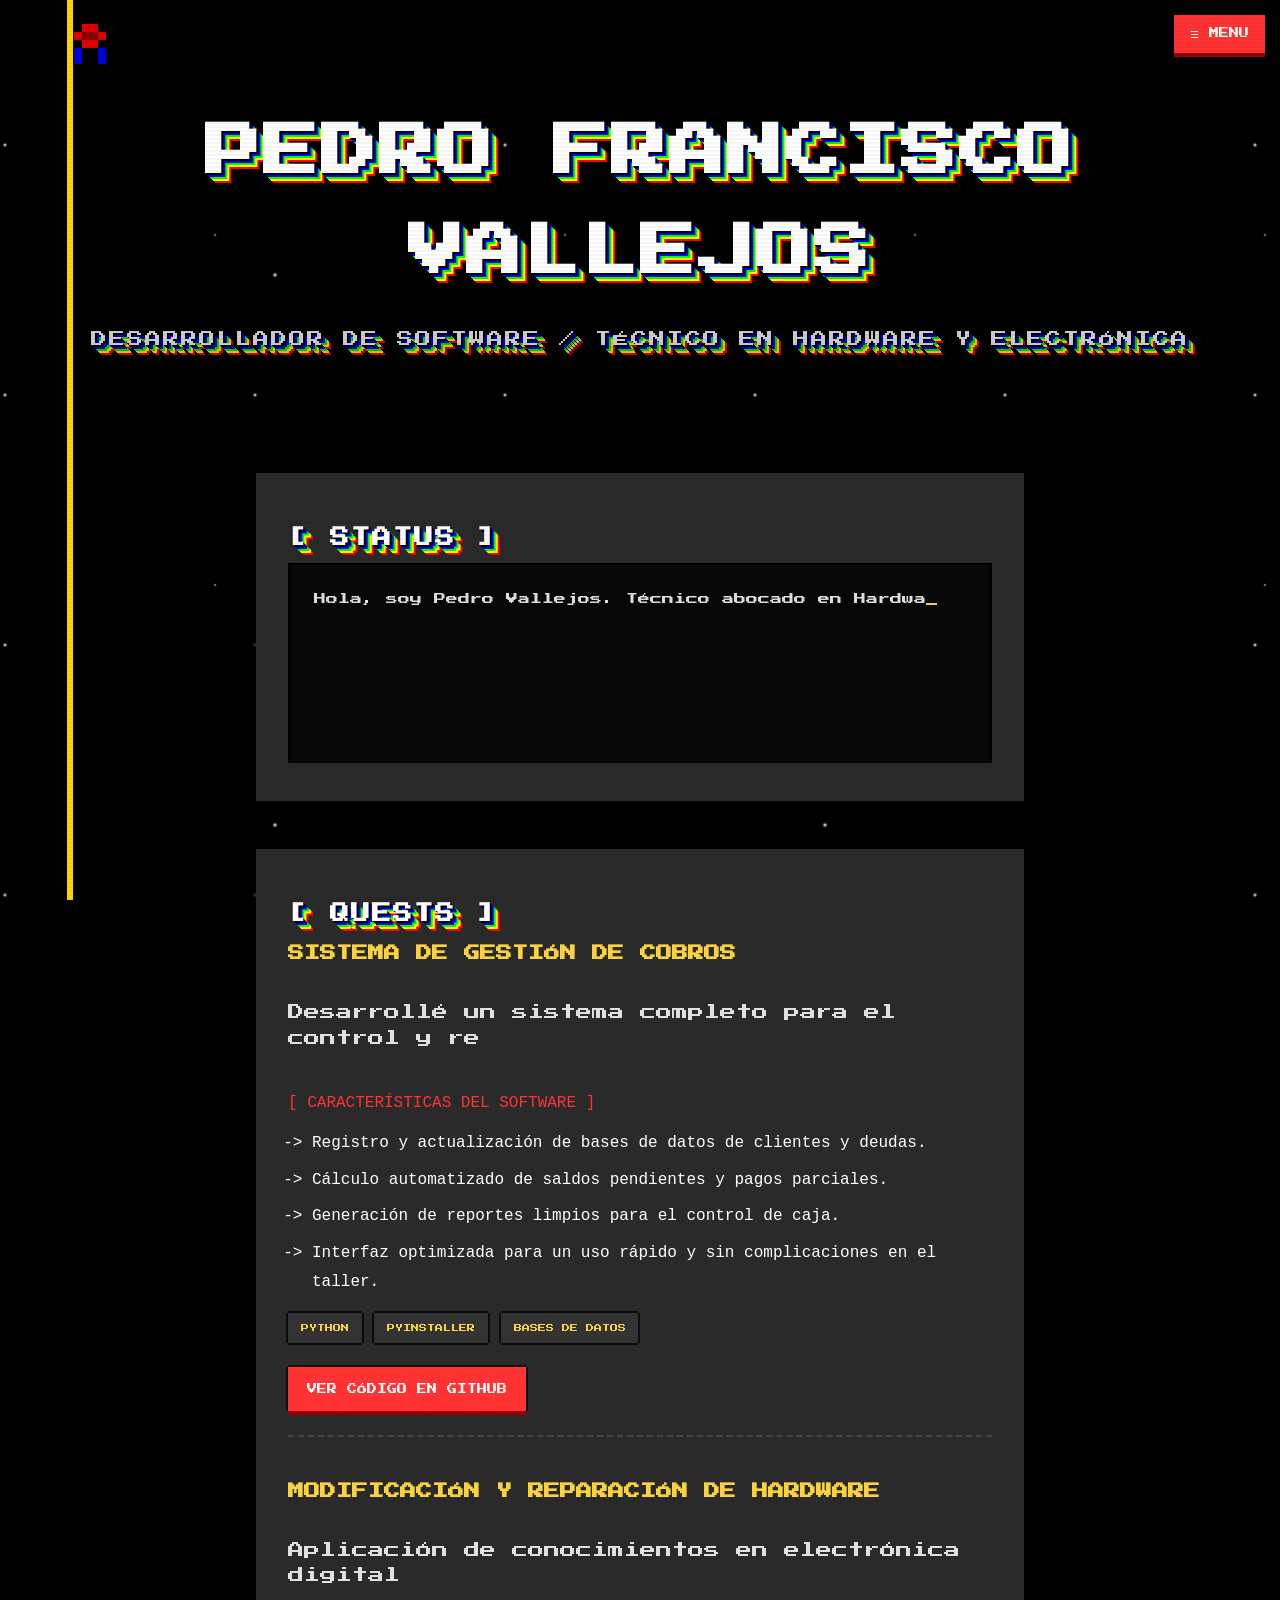
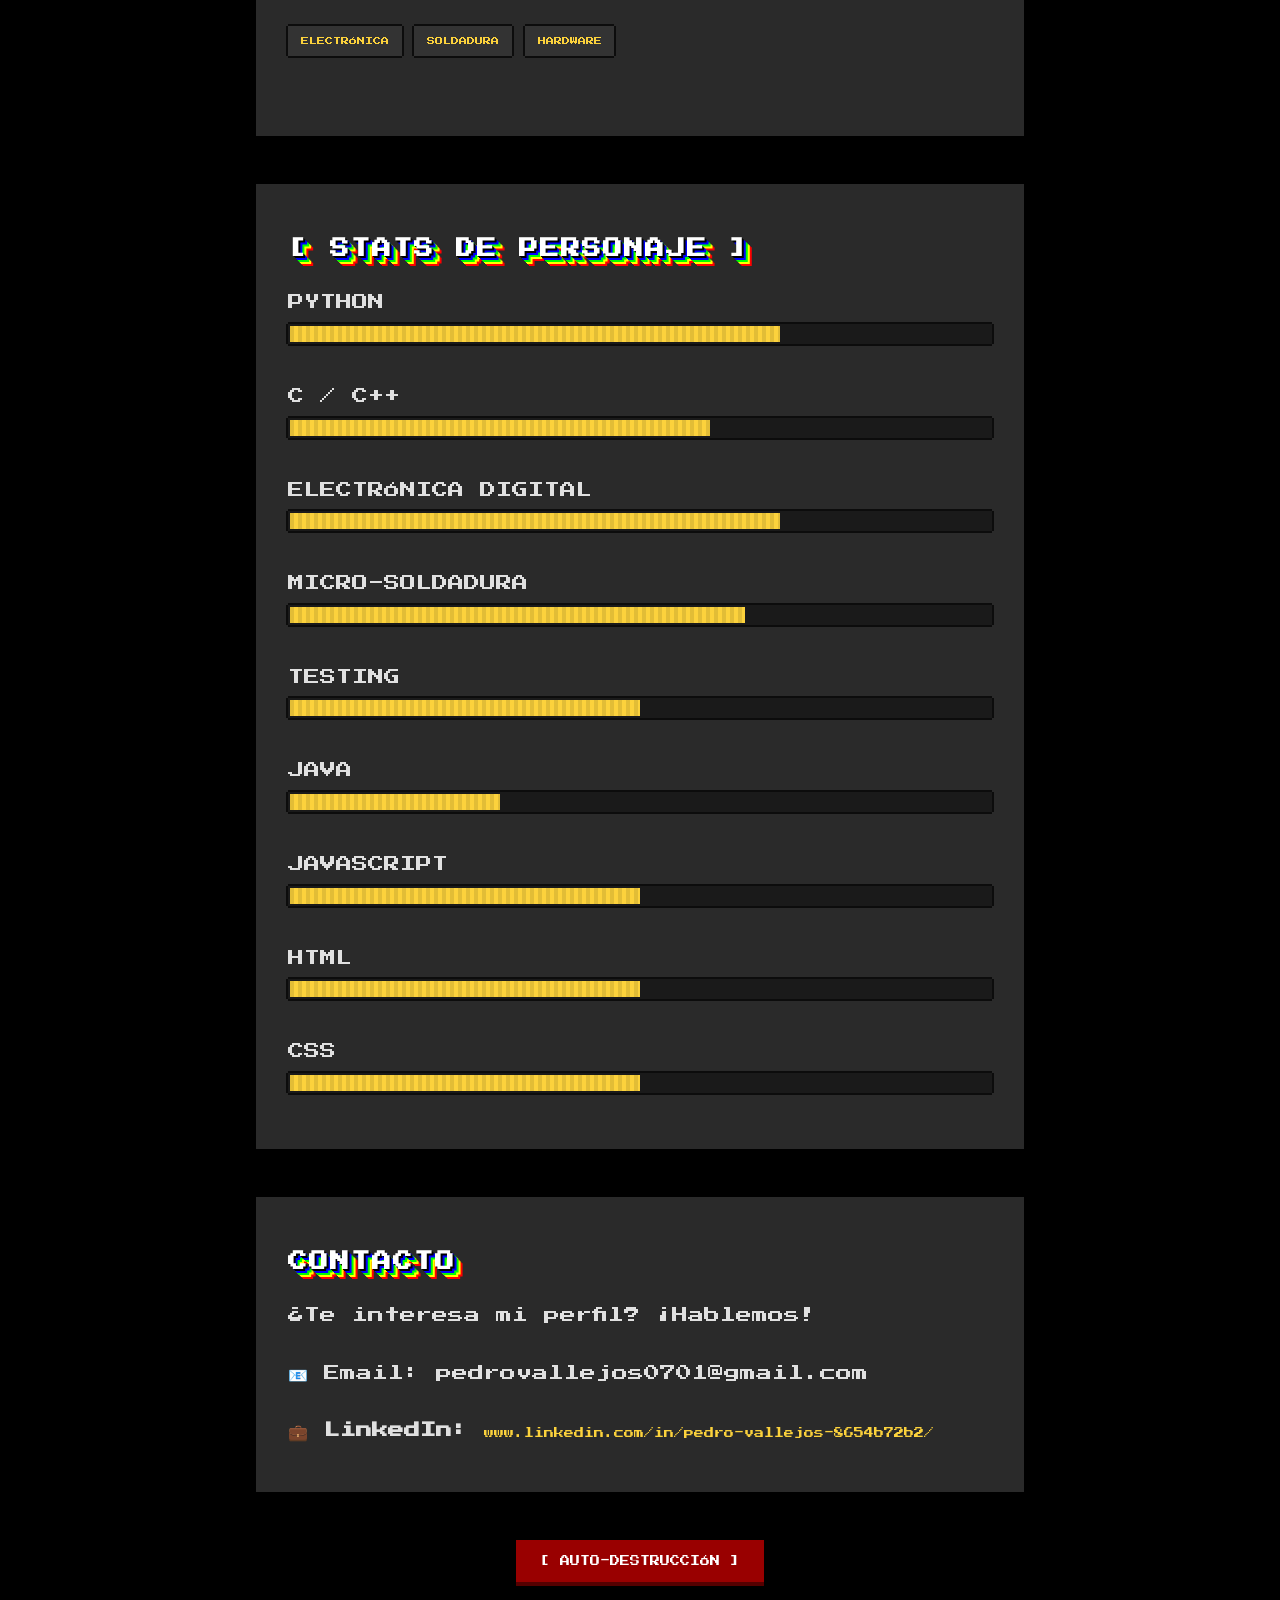
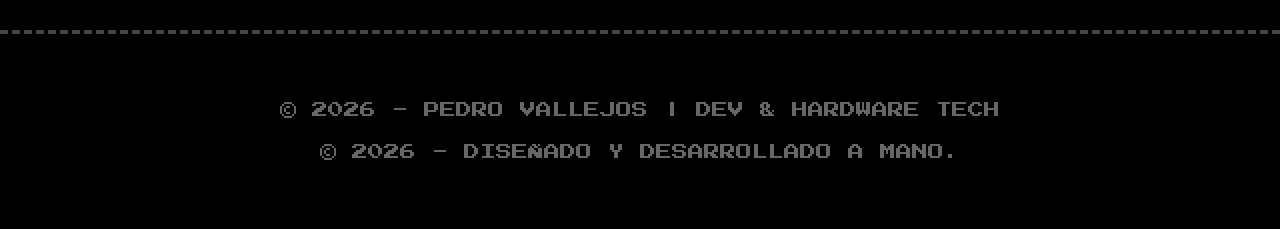
<file: index.html>
<!DOCTYPE html>
<html lang="es">
<head>
    <meta charset="UTF-8">
    <meta name="viewport" content="width=device-width, initial-scale=1.0">
    <title>Mi Portfolio | Desarrollador & Técnico</title>
    <link rel="stylesheet" href="style.css">
</head>
<body>
    <div class="nav-container">
        <button id="menu-toggle" class="pixel-menu-btn">☰ MENU</button>
        
        <nav id="pixel-nav" class="pixel-nav-hidden">
            <ul>
                <li><a href="#sobre-mi" class="nav-link"> 1. STATUS </a></li>
                <li><a href="#proyectos" class="nav-link"> 2. QUESTS </a></li>
                <li><a href="#habilidades" class="nav-link"> 3. SKILLS </a></li>
                <li><a href="#contacto" class="nav-link"> 4. SAVE & EXIT </a></li>
            </ul>
        </nav>
    </div>
    <div class="pixel-rocket-container">
        <div class="pixel-rocket-art"></div>
    </div>

    <header>
        <h1>Pedro Francisco Vallejos</h1>
        <p id="subtitulo">Desarrollador de Software / Técnico en Hardware y Electrónica</p>
    </header>

    <div class="container">

        
        <section id="sobre-mi">
            <h2 class="maquina-escribir">[ STATUS ]</h2>
            
            <div id="typewriter-text" class="retro-text-box maquina-escribir">
               Hola, soy Pedro Vallejos. Técnico abocado en Hardware y Desarrollador Trainee enfocado en Python y C, tambien poseo 
               conocimientos básicos en Java, Javascript, HTML, CSS y C++. 
                Actualmente soy estudiante de la carrera de Desarrollo de Software en la Universidad Provincial de Ezeiza (UPE). 
                Me apasiona revivir equipos y programar soluciones que conecten el mundo físico con el digital. 
                Mi enfoque combina la precisión de la micro-soldadura con la lógica del código. 
                Explorá mis quests (proyectos) para ver de qué soy capaz.
            </div>
        </section>

       
             
           <section id="QUESTS"> 
                <h2>[ QUESTS ]</h2>             
                <div class="project">
                    <h3 class="maquina-escribir">Sistema de Gestión de Cobros</h3>
                    <p class="maquina-escribir">
                        Desarrollé un sistema completo para el control y registro de cobros a clientes, optimizando la administración de cuentas y deudas.
                        El software permite llevar un seguimiento detallado de los pagos y generar reportes claros. 
                        Fue compilado como un ejecutable independiente (.exe) usando PyInstaller para facilitar su uso directo sin dependencias externas.
                    </p>
                    
                    <div class="project-details" style="margin-top: 1rem;">
                        <p style="color: var(--color-secondary); margin-bottom: 0.5rem; font-family: monospace;">[ CARACTERÍSTICAS DEL SOFTWARE ]</p>
                        <ul style="list-style-type: '-> '; padding-left: 1.5rem; margin-bottom: 1rem; color: #fff; font-family: monospace;">
                            <li>Registro y actualización de bases de datos de clientes y deudas.</li>
                            <li>Cálculo automatizado de saldos pendientes y pagos parciales.</li>
                            <li>Generación de reportes limpios para el control de caja.</li>
                            <li>Interfaz optimizada para un uso rápido y sin complicaciones en el taller.</li>
                        </ul>
                    </div>

                    <div class="tags">
                        <span class="tag">Python</span>
                        <span class="tag">PyInstaller</span>
                        <span class="tag">Bases de Datos</span>
                    </div>
                    
                    <div style="margin-top: 1.5rem;">
                        <a href="https://github.com/pedrofvallejos/sistema-de-cobro" class="btn" target="_blank">Ver Código en GitHub</a>
                    </div>
                </div>
            <div class="project">
                <h3 class="maquina-escribir">Modificación y Reparación de Hardware</h3>
                <p class="maquina-escribir">Aplicación de conocimientos en electrónica digital y micro-soldadura para el diagnóstico, 
                    reparación y modificación de placas de circuitos. Experiencia en el reacondicionamiento de dispositivos
                     y optimización de sistemas de alimentación.</p>
                <div class="tags">
                    <span class="tag">Electrónica</span>
                    <span class="tag">Soldadura</span>
                    <span class="tag">Hardware</span>
                </div>
        </section>

        <section id="habilidades">
            <h2 class="maquina-escribir">[ Stats de Personaje ]</h2>
            
            <div class="skill-container">
                <p>Python</p>
                <div class="bar-border"><div class="bar-fill" style="width: 70%;"></div></div>
            </div>

            <div class="skill-container">
                <p class="maquina-escribir"v>C / C++</p>
                <div class="bar-border"><div class="bar-fill" style="width: 60%;"></div></div>
            </div>

            <div class="skill-container">
                <p class="maquina-escribir">Electrónica Digital</p>
                <div class="bar-border"><div class="bar-fill" style="width: 70%;"></div></div>
            </div>

            <div class="skill-container">
                <p class="maquina-escribir">Micro-Soldadura</p>
                <div class="bar-border"><div class="bar-fill" style="width: 65%;"></div></div>
            </div>
            <div class="skill-container">
                <p class="maquina-escribir">Testing</p>
                <div class="bar-border"><div class="bar-fill" style="width: 50%;"></div></div>
            </div>
             <div class="skill-container">
                <p class="maquina-escribir">Java</p>
                <div class="bar-border"><div class="bar-fill" style="width: 30%;"></div></div>
            </div>
             <div class="skill-container">
                <p class="maquina-escribir">Javascript</p>
                <div class="bar-border"><div class="bar-fill" style="width: 50%;"></div></div>
            </div>
             <div class="skill-container">
                <p class="maquina-escribir">HTML</p>
                <div class="bar-border"><div class="bar-fill" style="width: 50%;"></div></div>
            </div>
             <div class="skill-container">
                <p class="maquina-escribir">CSS</p>
                <div class="bar-border"><div class="bar-fill" style="width: 50%;"></div></div>
            </div>
        </section>
        <section id="contacto">
            <h2 class="maquina-escribir"v>Contacto</h2>
            <p class="maquina-escribir">¿Te interesa mi perfil? ¡Hablemos!</p>
            <p class="maquina-escribir"v>📧 <strong>Email:</strong> pedrovallejos0701@gmail.com</p>
          <p>💼 <strong>LinkedIn:</strong> <a href="https://www.linkedin.com/in/pedro-vallejos-8654b72b2/" class="link-contacto" target="_blank">www.linkedin.com/in/pedro-vallejos-8654b72b2/</a></p>
        </section>
        <div id="character-rope-v2" class="character-rope-container-v2">
            <div class="pixel-rope-v2"></div>
            <div class="pixel-character-art"></div>
        </div>
        <div style="text-align: center; margin-top: 3rem;">
            <button id="btn-explosion" class="btn-danger">[ AUTO-DESTRUCCIÓN ]</button>
        </div>

    </div>
    
    
    <footer>
        </section>

       

    </div> 
        <p>&copy; 2026 - Pedro Vallejos | Dev & Hardware Tech</p>
    
        <p>&copy; 2026 - Diseñado y desarrollado a mano.</p>
    </footer>

    <script src="script.js"></script>

 </body>
</html>
</file>
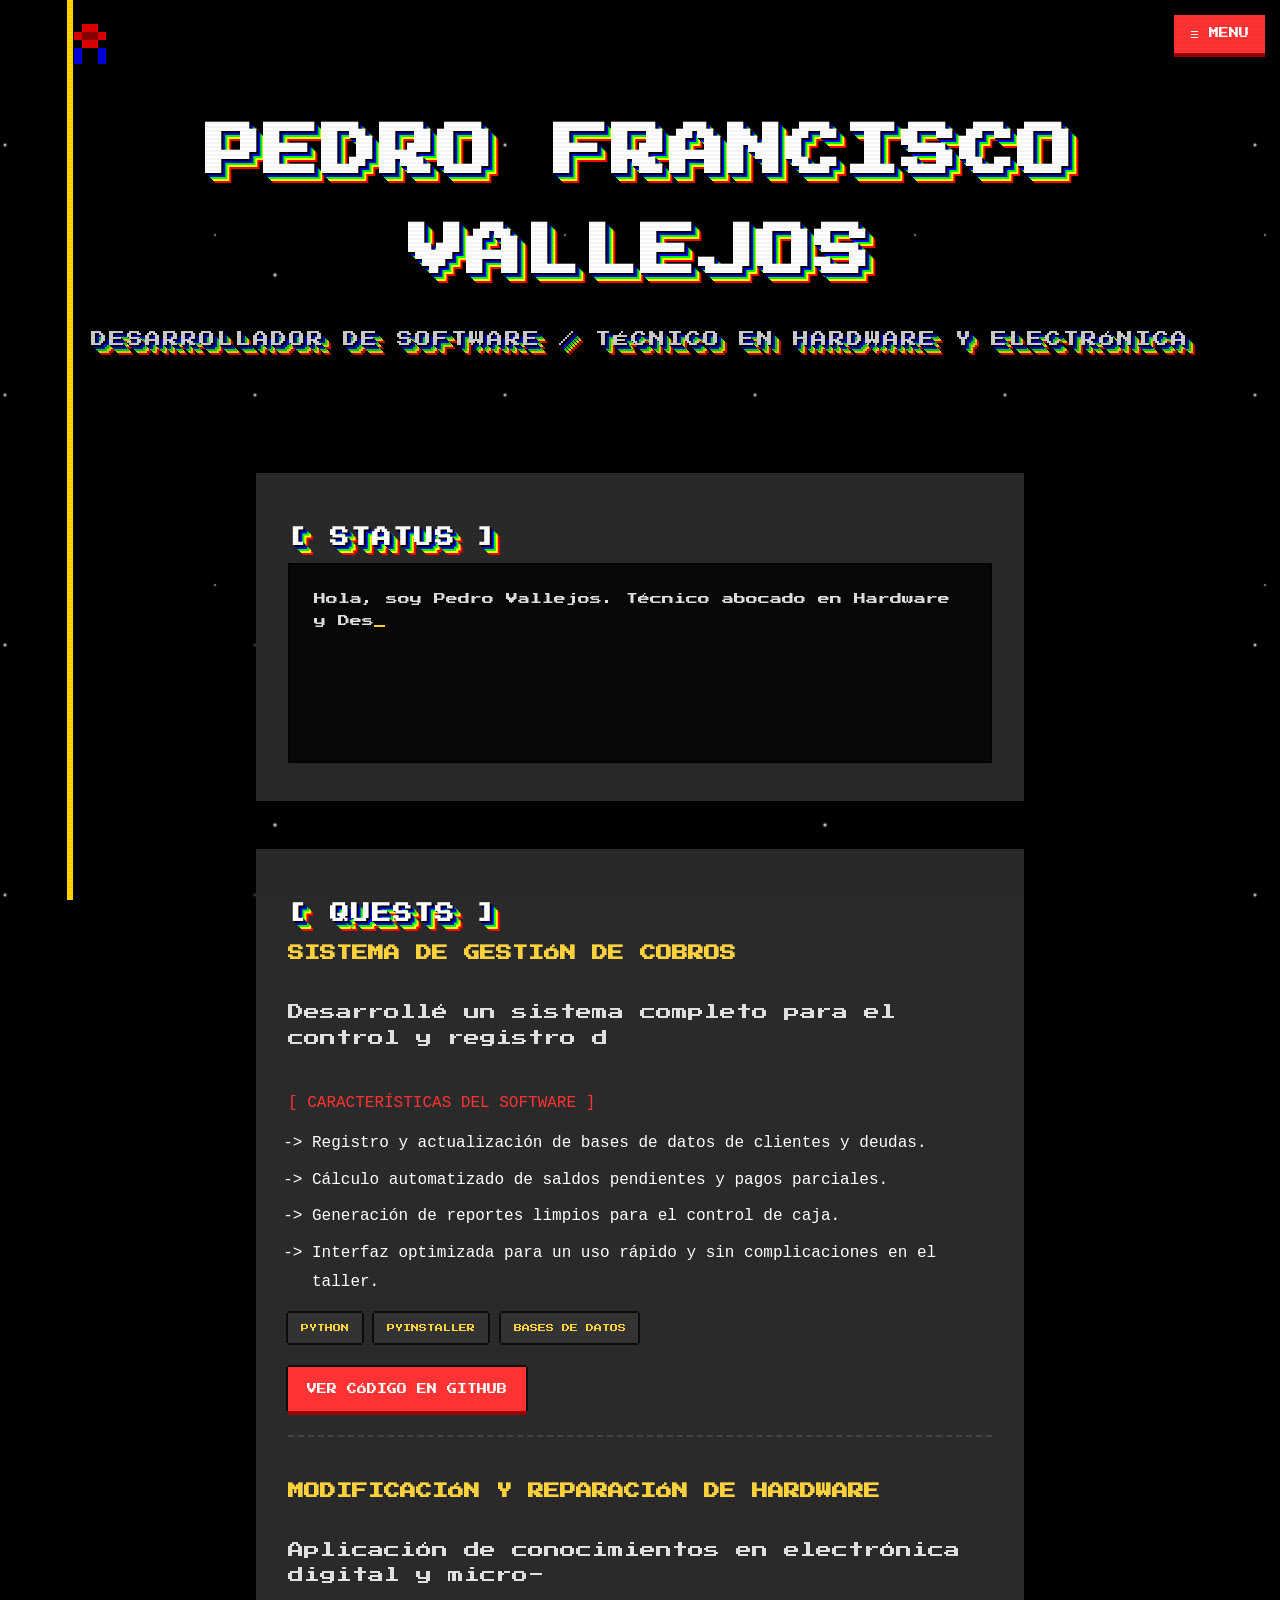
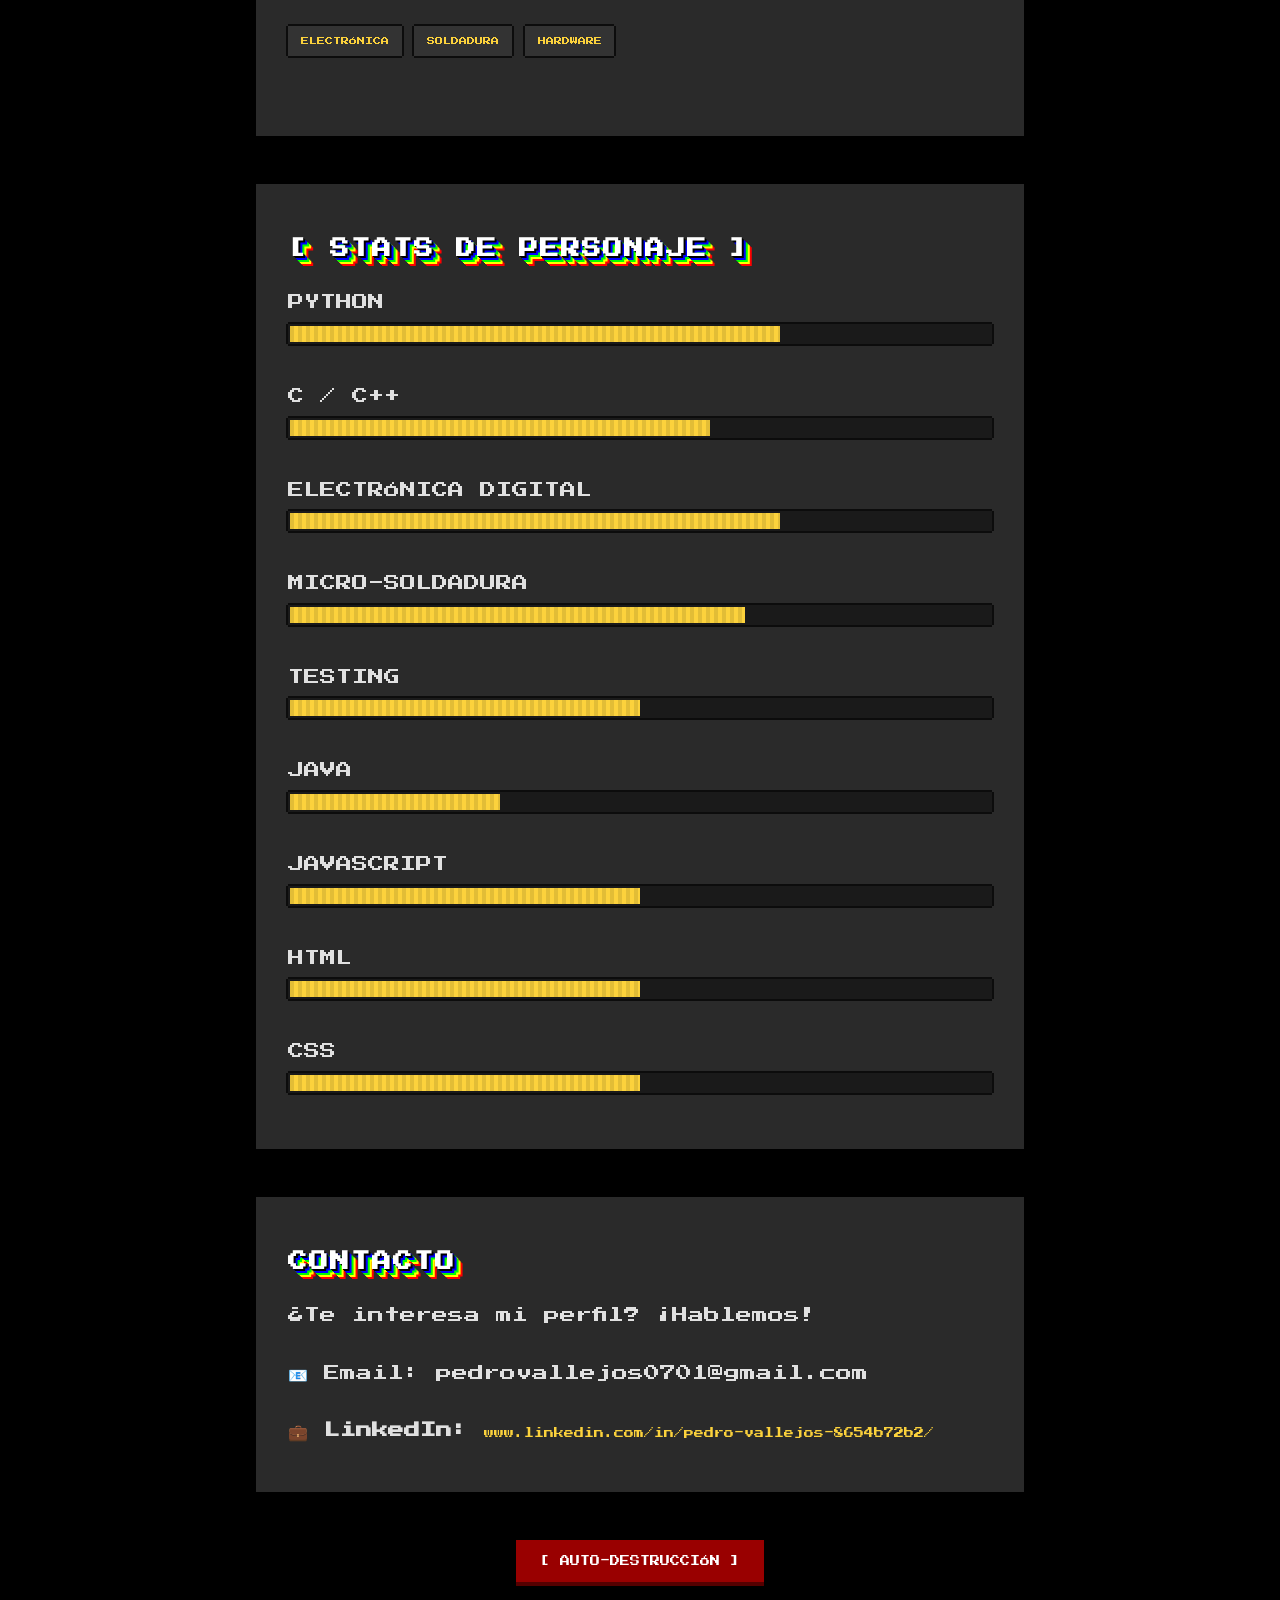
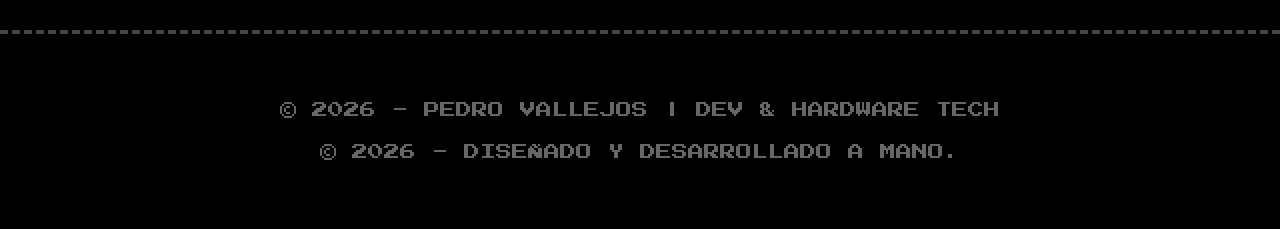
<file: ndex.html>
<!DOCTYPE html>
<html lang="es">
<head>
    <meta charset="UTF-8">
    <meta name="viewport" content="width=device-width, initial-scale=1.0">
    <title>Mi Portfolio | Desarrollador & Técnico</title>
    <link rel="stylesheet" href="style.css">
</head>
<body>
    <div class="nav-container">
        <button id="menu-toggle" class="pixel-menu-btn">☰ MENU</button>
        
        <nav id="pixel-nav" class="pixel-nav-hidden">
            <ul>
                <li><a href="#sobre-mi" class="nav-link"> 1. STATUS </a></li>
                <li><a href="#proyectos" class="nav-link"> 2. QUESTS </a></li>
                <li><a href="#habilidades" class="nav-link"> 3. SKILLS </a></li>
                <li><a href="#contacto" class="nav-link"> 4. SAVE & EXIT </a></li>
            </ul>
        </nav>
    </div>
    <div class="pixel-rocket-container">
        <div class="pixel-rocket-art"></div>
    </div>

    <header>
        <h1>Pedro Francisco Vallejos</h1>
        <p id="subtitulo">Desarrollador de Software / Técnico en Hardware y Electrónica</p>
    </header>

    <div class="container">

        
        <section id="sobre-mi">
            <h2 class="maquina-escribir">[ STATUS ]</h2>
            
            <div id="typewriter-text" class="retro-text-box maquina-escribir">
               Hola, soy Pedro Vallejos. Técnico abocado en Hardware y Desarrollador Trainee enfocado en Python y C, tambien poseo 
               conocimientos básicos en Java, Javascript, HTML, CSS y C++. 
                Actualmente soy estudiante de la carrera de Desarrollo de Software en la Universidad Provincial de Ezeiza (UPE). 
                Me apasiona revivir equipos y programar soluciones que conecten el mundo físico con el digital. 
                Mi enfoque combina la precisión de la micro-soldadura con la lógica del código. 
                Explorá mis quests (proyectos) para ver de qué soy capaz.
            </div>
        </section>

       
             
           <section id="QUESTS"> 
                <h2>[ QUESTS ]</h2>             
                <div class="project">
                    <h3 class="maquina-escribir">Sistema de Gestión de Cobros</h3>
                    <p class="maquina-escribir">
                        Desarrollé un sistema completo para el control y registro de cobros a clientes, optimizando la administración de cuentas y deudas.
                        El software permite llevar un seguimiento detallado de los pagos y generar reportes claros. 
                        Fue compilado como un ejecutable independiente (.exe) usando PyInstaller para facilitar su uso directo sin dependencias externas.
                    </p>
                    
                    <div class="project-details" style="margin-top: 1rem;">
                        <p style="color: var(--color-secondary); margin-bottom: 0.5rem; font-family: monospace;">[ CARACTERÍSTICAS DEL SOFTWARE ]</p>
                        <ul style="list-style-type: '-> '; padding-left: 1.5rem; margin-bottom: 1rem; color: #fff; font-family: monospace;">
                            <li>Registro y actualización de bases de datos de clientes y deudas.</li>
                            <li>Cálculo automatizado de saldos pendientes y pagos parciales.</li>
                            <li>Generación de reportes limpios para el control de caja.</li>
                            <li>Interfaz optimizada para un uso rápido y sin complicaciones en el taller.</li>
                        </ul>
                    </div>

                    <div class="tags">
                        <span class="tag">Python</span>
                        <span class="tag">PyInstaller</span>
                        <span class="tag">Bases de Datos</span>
                    </div>
                    
                    <div style="margin-top: 1.5rem;">
                        <a href="https://github.com/pedrofvallejos/sistema-de-cobro" class="btn" target="_blank">Ver Código en GitHub</a>
                    </div>
                </div>
            <div class="project">
                <h3 class="maquina-escribir">Modificación y Reparación de Hardware</h3>
                <p class="maquina-escribir">Aplicación de conocimientos en electrónica digital y micro-soldadura para el diagnóstico, 
                    reparación y modificación de placas de circuitos. Experiencia en el reacondicionamiento de dispositivos
                     y optimización de sistemas de alimentación.</p>
                <div class="tags">
                    <span class="tag">Electrónica</span>
                    <span class="tag">Soldadura</span>
                    <span class="tag">Hardware</span>
                </div>
        </section>

        <section id="habilidades">
            <h2 class="maquina-escribir">[ Stats de Personaje ]</h2>
            
            <div class="skill-container">
                <p>Python</p>
                <div class="bar-border"><div class="bar-fill" style="width: 70%;"></div></div>
            </div>

            <div class="skill-container">
                <p class="maquina-escribir"v>C / C++</p>
                <div class="bar-border"><div class="bar-fill" style="width: 60%;"></div></div>
            </div>

            <div class="skill-container">
                <p class="maquina-escribir">Electrónica Digital</p>
                <div class="bar-border"><div class="bar-fill" style="width: 70%;"></div></div>
            </div>

            <div class="skill-container">
                <p class="maquina-escribir">Micro-Soldadura</p>
                <div class="bar-border"><div class="bar-fill" style="width: 65%;"></div></div>
            </div>
            <div class="skill-container">
                <p class="maquina-escribir">Testing</p>
                <div class="bar-border"><div class="bar-fill" style="width: 50%;"></div></div>
            </div>
             <div class="skill-container">
                <p class="maquina-escribir">Java</p>
                <div class="bar-border"><div class="bar-fill" style="width: 30%;"></div></div>
            </div>
             <div class="skill-container">
                <p class="maquina-escribir">Javascript</p>
                <div class="bar-border"><div class="bar-fill" style="width: 50%;"></div></div>
            </div>
             <div class="skill-container">
                <p class="maquina-escribir">HTML</p>
                <div class="bar-border"><div class="bar-fill" style="width: 50%;"></div></div>
            </div>
             <div class="skill-container">
                <p class="maquina-escribir">CSS</p>
                <div class="bar-border"><div class="bar-fill" style="width: 50%;"></div></div>
            </div>
        </section>
        <section id="contacto">
            <h2 class="maquina-escribir"v>Contacto</h2>
            <p class="maquina-escribir">¿Te interesa mi perfil? ¡Hablemos!</p>
            <p class="maquina-escribir"v>📧 <strong>Email:</strong> pedrovallejos0701@gmail.com</p>
          <p>💼 <strong>LinkedIn:</strong> <a href="https://www.linkedin.com/in/pedro-vallejos-8654b72b2/" class="link-contacto" target="_blank">www.linkedin.com/in/pedro-vallejos-8654b72b2/</a></p>
        </section>
        <div id="character-rope-v2" class="character-rope-container-v2">
            <div class="pixel-rope-v2"></div>
            <div class="pixel-character-art"></div>
        </div>
        <div style="text-align: center; margin-top: 3rem;">
            <button id="btn-explosion" class="btn-danger">[ AUTO-DESTRUCCIÓN ]</button>
        </div>

    </div>
    
    
    <footer>
        </section>

       

    </div> 
        <p>&copy; 2026 - Pedro Vallejos | Dev & Hardware Tech</p>
    
        <p>&copy; 2026 - Diseñado y desarrollado a mano.</p>
    </footer>

    <script src="script.js"></script>

 </body>
</html>
</file>
<file: style.css>
/* --- ESTILO 8-BIT RETRO --- */

/* 1. Importamos una fuente pixelada de Google Fonts */
@import url('https://fonts.googleapis.com/css2?family=Press+Start+2P&display=swap');

:root {
    /* Paleta de colores retro (inspirada en la NES/GameBoy) */
    --color-bg: #202020; /* Fondo casi negro, como monitor viejo */
    --color-text: #e0e0e0; /* Texto gris claro, no blanco puro */
    --color-accent: #fcd23c; /* Amarillo "Moneda de Mario" */
    --color-secondary: #ff3333; /* Rojo vibrante */
    --color-section-bg: #2a2a2a; /* Fondo de sección ligeramente más claro */
    --color-shadow: rgba(0, 0, 0, 0.7);
    
    /* Fuente pixelada principal */
    --font-pixel: 'Press Start 2P', cursive;
}

/* Reset básico */
* {
    box-sizing: border-box;
    /* Efecto de renderizado para forzar bordes nítidos en píxeles */
    image-rendering: pixelated; 
}

body {
    font-family: var(--font-pixel);
    /* Las fuentes pixeladas suelen ser grandes, bajamos el tamaño base */
    font-size: 12px; 
    line-height: 1.8;
    color: var(--color-text);
    background-color: var(--color-bg);
    margin: 0;
    padding: 0;
    /* Un ligero patrón de líneas de escaneo (opcional) */
    background-image: linear-gradient(0deg, transparent 50%, rgba(0,0,0,0.1) 50%);
    background-size: 100% 4px;
}

/* Efecto parpadeo CRT para títulos (opcional pero muy retro) */
@keyframes flicker {
    0% { opacity: 1; }
    50% { opacity: 0.8; }
    100% { opacity: 1; }
}

header {
    text-align: center;
    padding: 4rem 1rem;
    background-color: transparent; /* Quitamos el fondo sólido */
   
}

/* --- TÍTULO PRINCIPAL ESTILO 3D RETRO --- */
h1 {
    font-size: 3.5rem; /* Un poco más grande para que se note */
    color: #fff; /* El color de la letra principal es blanco */
    text-transform: uppercase; /* Todo en mayúsculas para un look más "arcadiano" */
    letter-spacing: 2px; /* Separamos un poco las letras */
    margin-bottom: 0.5rem;
    
    /* El truco del 3D: capas de sombras sólidas y pixeladas */
   text-shadow: 
        1px 1px 0 #000,
        2px 2px 0 #000,
        /* Capa Azul */
        3px 3px 0 #00f,
        4px 4px 0 #00f,
        /* Capa Verde */
        5px 5px 0 #0f0,
        6px 6px 0 #0f0,
        /* Capa Amarilla */
        7px 7px 0 #ff0,
        8px 8px 0 #ff0,
        /* Capa Roja */
        9px 9px 0 #f00,
        10px 10px 0 #f00;
        
    /* Animación para que los colores se muevan levemente */
    animation: coloresLocos 2s infinite linear;
}

/* Pequeño temblor retro para darle más vida */
@keyframes coloresLocos {
    0%, 100% { transform: translate(0, 0); }
    50% { transform: translate(1px, 1px); }
}
header p {
    margin: 1.5rem 0 0;
    font-size: 10px;
    color: var(--color-text);
    text-transform: uppercase;
    opacity: 0.8;
}

.container {
    max-width: 800px;
    margin: 3rem auto;
    padding: 0 1rem;
}

section {
    background-color: var(--color-section-bg);
    margin-bottom: 3rem;
    padding: 2rem;
    /* Bordes pixelados: Usamos box-shadow para simular grosor nítido */
    box-shadow: 
        0 4px 0 0 var(--color-shadow),
        0 -4px 0 0 var(--color-shadow),
        4px 0 0 0 var(--color-shadow),
        -4px 0 0 0 var(--color-shadow);
    border: none;
}

h2 {
   
    font-size: 1.2rem;
     color: #fff; /* El color de la letra principal es blanco */
    text-transform: uppercase; /* Todo en mayúsculas para un look más "arcadiano" */
    letter-spacing: 2px; /* Separamos un poco las letras */
    margin-bottom: 0.5rem;
    
    /* El truco del 3D: capas de sombras sólidas y pixeladas */
   text-shadow: 
        1px 1px 0 #000,
        2px 2px 0 #000,
        /* Capa Azul */
        3px 3px 0 #00f,
        4px 4px 0 #00f,
        /* Capa Verde */
        5px 5px 0 #0f0,
        6px 6px 0 #0f0,
        /* Capa Amarilla */
        7px 7px 0 #ff0,
        8px 8px 0 #ff0,
        /* Capa Roja */
        9px 9px 0 #f00,
        10px 10px 0 #f00;
        
    /* Animación para que los colores se muevan levemente */
    animation: coloresLocos 2s infinite linear;
}

/* Pequeño temblor retro para darle más vida */
@keyframes coloresLocos {
    0%, 100% { transform: translate(0, 0); }
    50% { transform: translate(1px, 1px); }
}
#subtitulo{
     font-size: 1rem;
     color: #fff; /* El color de la letra principal es blanco */
    text-transform: uppercase; /* Todo en mayúsculas para un look más "arcadiano" */
    letter-spacing: 2px; /* Separamos un poco las letras */
    margin-bottom: 0.5rem;
    
    /* El truco del 3D: capas de sombras sólidas y pixeladas */
   text-shadow: 
        1px 1px 0 #000,
        2px 2px 0 #000,
        /* Capa Azul */
        3px 3px 0 #00f,
        4px 4px 0 #00f,
        /* Capa Verde */
        5px 5px 0 #0f0,
        6px 6px 0 #0f0,
        /* Capa Amarilla */
        7px 7px 0 #ff0,
        8px 8px 0 #ff0,
        /* Capa Roja */
        9px 9px 0 #f00,
        10px 10px 0 #f00;
        
    /* Animación para que los colores se muevan levemente */
    animation: coloresLocos 2s infinite linear;
}

/* Pequeño temblor retro para darle más vida */
@keyframes coloresLocos {
    0%, 100% { transform: translate(0, 0); }
    50% { transform: translate(1px, 1px); }
}

.project {
    margin-bottom: 2.5rem;
    padding-bottom: 1.5rem;
    border-bottom: 2px dashed #444;
}

.project:last-child {
    border-bottom: none;
    margin-bottom: 0;
}

.project h3 {
    margin-top: 0;
    color: var(--color-accent);
    font-size: 1rem;
    text-transform: uppercase;
}

.project p {
    font-size: 10px;
    margin-bottom: 1.5rem;
}

.tags {
    display: flex;
    gap: 0.8rem;
    flex-wrap: wrap;
    margin-top: 0.8rem;
    margin-bottom: 1.5rem;
}

.tag {
    background-color: #333;
    color: var(--color-accent);
    padding: 0.5rem 0.8rem;
    font-size: 8px;
    text-transform: uppercase;
    /* Borde pixelado individual */
    box-shadow: 
        0 2px 0 0 var(--color-shadow),
        0 -2px 0 0 var(--color-shadow),
        2px 0 0 0 var(--color-shadow),
        -2px 0 0 0 var(--color-shadow);
}

/* Botones estilo "Press Start" */
a.btn {
    display: inline-block;
    padding: 0.8rem 1.2rem;
    background-color: var(--color-secondary);
    color: white;
    text-decoration: none;
    font-size: 10px;
    text-transform: uppercase;
    /* Efecto 3D pixelado (borde inferior más grueso) */
    box-shadow: 
        0 4px 0 0 #990000, 
        0 -2px 0 0 var(--color-shadow),
        2px 0 0 0 var(--color-shadow),
        -2px 0 0 0 var(--color-shadow);
    transition: none; /* Los 8 bits no tienen transiciones suaves */
}

a.btn:hover {
    background-color: #ff5555;
    /* Simula que se hunde al presionarlo */
    transform: translateY(2px);
    box-shadow: 
        0 2px 0 0 #990000, 
        0 -1px 0 0 var(--color-shadow),
        1px 0 0 0 var(--color-shadow),
        -1px 0 0 0 var(--color-shadow);
}

.link-contacto {
    color: var(--color-accent);
    text-decoration: none;
    font-size: 10px;
}

.link-contacto:hover {
    color: white;
    text-decoration: underline;
}

footer {
    text-align: center;
    padding: 3rem;
    color: #666;
    font-size: 8px;
    text-transform: uppercase;
    border-top: 4px dashed #444;
}

/* --- NUEVOS ESTILOS RETRO --- */

/* Barras de habilidad */
.skill-container {
    margin-bottom: 1.5rem;
}

.skill-container p {
    font-size: 10px;
    margin-bottom: 0.5rem;
    text-transform: uppercase;
}

.bar-border {
    height: 20px;
    background-color: #1a1a1a;
    padding: 2px;
    box-shadow: 
        0 2px 0 0 var(--color-shadow),
        0 -2px 0 0 var(--color-shadow),
        2px 0 0 0 var(--color-shadow),
        -2px 0 0 0 var(--color-shadow);
}

.bar-fill {
    height: 100%;
    background-color: var(--color-accent);
    /* Efecto pixelado de carga */
    background-image: linear-gradient(90deg, rgba(0,0,0,0.1) 50%, transparent 50%);
    background-size: 8px 100%;
}

/* Botón de peligro */
.btn-danger {
    font-family: var(--font-pixel);
    display: inline-block;
    padding: 1rem 1.5rem;
    background-color: #990000;
    color: white;
    font-size: 10px;
    border: none;
    cursor: pointer;
    box-shadow: 
        0 4px 0 0 #550000, 
        0 -2px 0 0 var(--color-shadow),
        2px 0 0 0 var(--color-shadow),
        -2px 0 0 0 var(--color-shadow);
}

.btn-danger:hover {
    background-color: #ff3333;
    transform: translateY(2px);
    box-shadow: 
        0 2px 0 0 #550000, 
        0 -1px 0 0 var(--color-shadow),
        1px 0 0 0 var(--color-shadow),
        -1px 0 0 0 var(--color-shadow);
}

/* Efecto estática para la explosión */
.static-overlay {
    position: fixed;
    top: 0;
    left: 0;
    width: 100%;
    height: 100%;
    background: #000;
    background-image: linear-gradient(rgba(255,255,255,0.1) 50%, transparent 50%),
                      linear-gradient(90deg, rgba(255,255,255,0.1) 50%, transparent 50%);
    background-size: 4px 4px, 4px 4px;
    z-index: 9999;
    display: flex;
    justify-content: center;
    align-items: center;
    font-size: 20px;
    color: #ff3333;
}
/* --- ESTILOS MENÚ HAMBURGUESA 8-BIT --- */
.nav-container {
    position: fixed;
    top: 15px;
    right: 15px;
    z-index: 1000;
}

.pixel-menu-btn {
    font-family: var(--font-pixel);
    background-color: var(--color-secondary);
    color: white;
    border: none;
    padding: 0.8rem 1rem;
    font-size: 10px;
    cursor: pointer;
    box-shadow: 
        0 4px 0 0 #990000, 
        0 -2px 0 0 var(--color-shadow),
        2px 0 0 0 var(--color-shadow),
        -2px 0 0 0 var(--color-shadow);
}

.pixel-menu-btn:hover {
    background-color: #ff5555;
}

#pixel-nav {
    position: absolute;
    top: 50px;
    right: 0;
    background-color: #1a1a1a;
    padding: 1.5rem;
    width: 200px;
    box-shadow: 
        0 4px 0 0 var(--color-shadow),
        0 -4px 0 0 var(--color-shadow),
        4px 0 0 0 var(--color-shadow),
        -4px 0 0 0 var(--color-shadow);
}

/* Clases para mostrar/ocultar el menú */
.pixel-nav-hidden {
    display: none;
}

#pixel-nav ul {
    list-style: none;
    padding: 0;
    margin: 0;
}

#pixel-nav ul li {
    margin-bottom: 1.5rem;
}

#pixel-nav ul li:last-child {
    margin-bottom: 0;
}

#pixel-nav ul li a {
    color: var(--color-text);
    text-decoration: none;
    font-size: 10px;
    display: block;
    transition: color 0.1s;
}

#pixel-nav ul li a:hover {
    color: var(--color-accent);
}

/* Suavizado de scroll para que no pegue el salto brusco */
html {
    scroll-behavior: smooth;
}
/* --- ANIMACIONES AVANZADAS DE 8-BIT --- */

/* 🚀 EL COHETE DIAGONAL (Actualizado) */
.pixel-rocket-container {
    position: fixed;
    /* Punto de partida: inferior izquierda, fuera de la pantalla */
    bottom: -100px; 
    left: -100px; 
    width: 32px;
    height: 32px;
    z-index: 9999; /* Siempre arriba de todo */
    opacity: 1;
    /* Animación diagonal: se mueve, dura 15 segundos (un poco más lento), es lineal e infinita */
    animation: volarDiagonalCss 15s linear infinite;
}

/* El dibujo del cohete se mantiene igual */
.pixel-rocket-art {
    width: 4px; /* Tamaño del píxel */
    height: 4px;
    background: transparent;
    box-shadow:
        /* Punta */
        8px 0 #fff, 12px 0 #fff,
        4px 4px #fff, 16px 4px #fff,
        /* Cuerpo */
        4px 8px #aaa, 8px 8px #fff, 12px 8px #fff, 16px 8px #aaa,
        4px 12px #aaa, 8px 12px #fff, 12px 12px #fff, 16px 12px #aaa,
        4px 16px #aaa, 8px 16px #333, 12px 16px #333, 16px 16px #aaa,
        4px 20px #aaa, 8px 20px #fff, 12px 20px #fff, 16px 20px #aaa,
        /* Aletas */
        0 24px #900, 4px 24px #aaa, 8px 24px #fff, 12px 24px #fff, 16px 24px #aaa, 20px 24px #900,
        0 28px #900, 20px 28px #900,
        /* Fuego */
        8px 32px #f90, 12px 32px #f90;
}

/* Definimos el despegue diagonal */
@keyframes volarDiagonalCss {
    0% { 
        left: -100px; 
        bottom: -100px; 
    } /* Inicio: Abajo-Izquierda */
    100% { 
        left: 110%; 
        bottom: 110%; 
    } /* Fin: Arriba-Derecha (bien afuera) */
}
/* 🏃 EL TIPITO GRANDE EN CUERDA AMARILLA (Actualizado) */
.character-rope-container-v2 {
    position: fixed;
    top: 0;
    left: 40px; /* Un poco más separado para que entre el tipito grande */
    height: 100vh;
    z-index: 9998;
    width: 60px; /* Más ancho para contener al tipito más grande */
    pointer-events: none;
}

/* La Cuerda AMARILLA */
.pixel-rope-v2 {
    width: 6px; /* Cuerda un poco más gruesa */
    height: 100%;
    background-color: #ffd700; /* Oro/Amarillo vibrante */
    margin: 0 auto;
    /* Efecto de cuerda punteada retro amarillo/negro */
    background-image: linear-gradient(#ffd700 50%, transparent 50%);
    background-size: 100% 12px;
}

/* El Personaje GRANDE con COLORES NUEVOS (Actualizado) */
.pixel-character-art {
    position: absolute;
    top: 0px; /* Manejado por JS */
    left: 50%;
    transform: translateX(-50%);
    width: 8px; /* Tamaño del píxel DOBLE */
    height: 8px;
    background: transparent;
    box-shadow:
        /* --- Mismo dibujo, colores actualizados (múltiplos de 8) --- */
        
        /* Cabeza NEGRA (#000) */
        16px 0 #000, 24px 0 #000,
        8px 8px #000, 32px 8px #000,
        16px 16px #000, 24px 16px #000,
        
        /* Cuerpo - Remera ROJA (#d00) y detalles (#800 para sombra) */
        16px 24px #d00, 24px 24px #d00,
        8px 32px #d00, 16px 32px #800, 24px 32px #800, 32px 32px #d00,
        16px 40px #d00, 24px 40px #d00,
        
        /* Piernas - Pantalones AZULES (#00d) */
        8px 48px #00d, 32px 48px #00d,
        8px 56px #00d, 32px 56px #00d;
}
/* --- EFECTOS ESPECIALES RETRO (ESTRELLAS + CRT) --- */

/* 1. Fondo de Estrellas Pixeladas (se aplica al body) */
body {
    background-color: #000; /* Fondo negro base */
    /* Creamos estrellas usando gradientes radiales pequeños */
    background-image: 
        radial-gradient(white, rgba(255,255,255,.2) 2px, transparent 3px),
        radial-gradient(white, rgba(255,255,255,.15) 1px, transparent 2px),
        radial-gradient(white, rgba(255,255,255,.1) 2px, transparent 3px);
    /* Tamaños y posiciones de las capas de estrellas */
    background-size: 550px 550px, 350px 350px, 250px 250px;
    background-position: 0 0, 40px 60px, 130px 270px;
    /* Para que las estrellas no se muevan al scrollear */
    background-attachment: fixed; 
}

/* 2. Efecto Pantalla CRT (TV Vieja - Scanlines) */
body::before {
    content: " ";
    display: block;
    position: fixed;
    top: 0;
    left: 0;
    bottom: 0;
    right: 0;
    /* Líneas horizontales finas */
    background: linear-gradient(rgba(18, 16, 16, 0) 50%, rgba(0, 0, 0, 0.25) 50%);
    background-size: 100% 4px;
    z-index: 10000; /* Por encima de todo */
    pointer-events: none; /* No interrumpe los clics */
    opacity: 0.15; /* Sutil */
}

 /*3. Caja de texto para el efecto typewriter */
.retro-text-box {
    border: 2px solid var(--color-shadow);
    padding: 1.5rem;
    background-color: rgba(0, 0, 0, 0.8); /* Fondo semi-transparente */
       min-height: 200px;    /* Para que no salte al escribirse */
     position: relative;
    overflow: hidden;
} 

/* Cursor parpadeante */
.retro-text-box::after {
    content: "_";
    animation: cursorParpadeo 1s infinite;
    color: var(--color-accent);
    font-weight: bold;
}
/* Fuerza bruta para evitar que los textos se vayan al costado */
.texto-pixel-wrap, .retro-text-box, .maquina-escribir {
    white-space: normal !important;      /* Permite saltos de línea normales */
    word-break: break-word !important;   /* Corta la palabra si es demasiado larga */
    overflow-wrap: break-word !important;/* Estándar moderno para cortar palabras */
    max-width: 100% !important;          /* No puede medir más que su contenedor */
    display: inline-block;               /* Ayuda al navegador a calcular el ancho */
}

/* Y para la caja de texto del Status por las dudas */
.retro-text-box {
    width: 100% !important;
    box-sizing: border-box !important;   /* Asegura que el padding no la ensanche */
}
@keyframes cursorParpadeo {
    0%, 100% { opacity: 1; }
    50% { opacity: 0; }
}
    /* --- TAMAÑO DE TEXTOS GENERALES (Para PC) --- */
p {
    font-size: 16px !important;
    line-height: 1.6 !important;
}

li {
    font-size: 16px !important;
    margin-bottom: 8px;
}

/* =======================================================
   📱/📟 REGLAS PARA CELULARES Y TABLETS (Hasta 1024px)
   ======================================================= */
@media (max-width: 768px) {
    
    /* 1. OCULTAMOS EL TIPITO DE LA SOGA EN TABLETS Y CELUS */
    .character-rope-container-v2 {
        display: none !important;
    }
    
    /* 2. Achicamos textos para que no rompan la pantalla */
    header h1 {
        font-size: 1.4rem !important; 
    }

    header p {
        font-size: 8px !important;
        margin-top: 1rem !important;
    }

    .container {
        margin: 1.5rem auto !important;
        padding: 0 0.8rem !important;
    }

    section {
        padding: 1.5rem !important;
        margin-bottom: 2rem !important;
    }

    h2 {
        font-size: 1rem !important;
        margin-bottom: 1.5rem !important;
    }

    .project h3 {
        font-size: 0.9rem !important;
    }

    p, li {
        font-size: 12px !important; /* Texto un toque más chico en pantallas medianas/chicas */
    }

    /* 3. Acomodamos botones y etiquetas */
    .tags {
        gap: 0.5rem !important;
    }

    .tag {
        font-size: 7px !important;
        padding: 0.4rem 0.6rem !important;
    }

    a.btn {
        display: block !important; /* Ocupa todo el ancho */
        text-align: center !important;
        font-size: 9px !important;
        padding: 1rem !important;
    }
}
</file>
